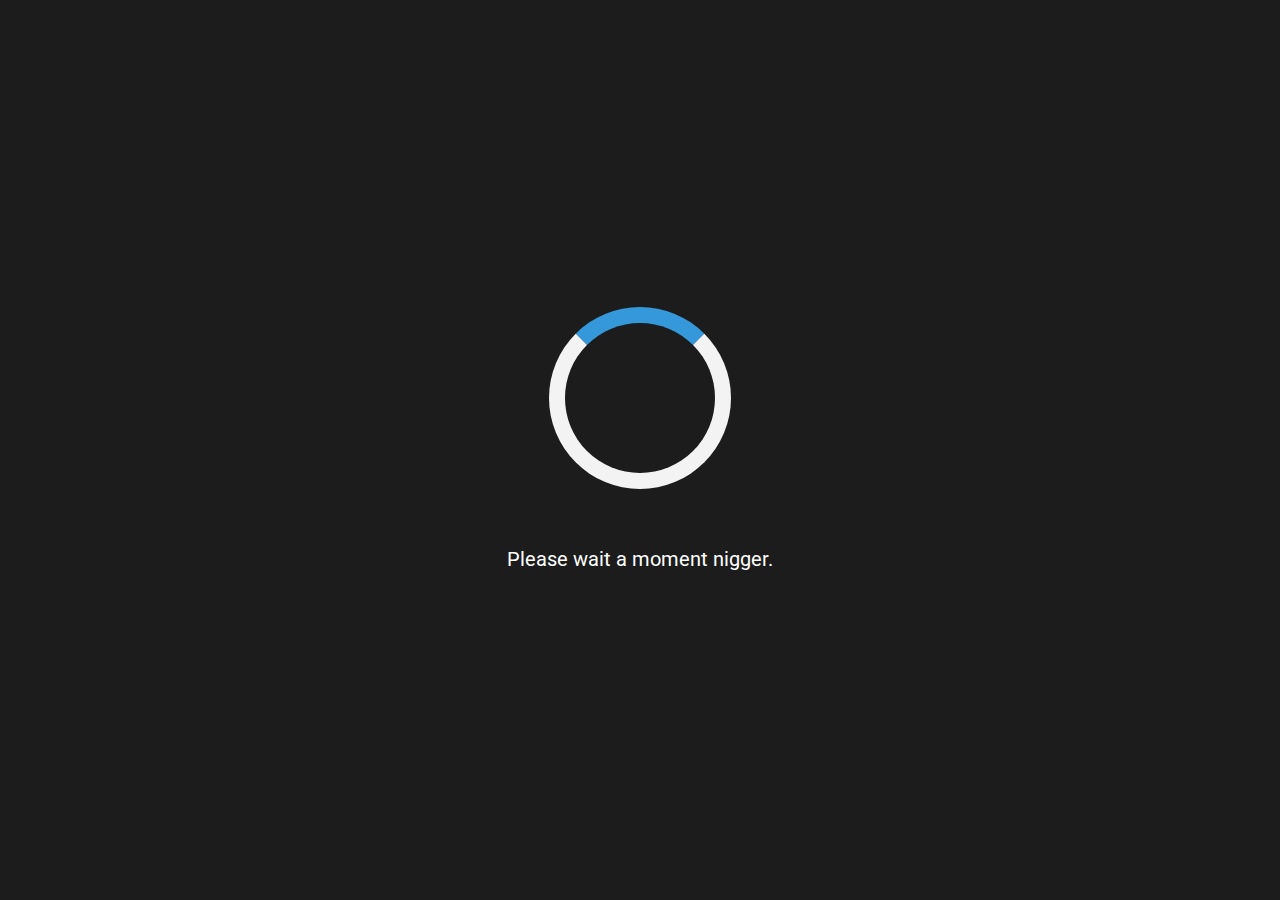
<file: static/loading.html>
<!DOCTYPE html>
<html lang="en">
<head>
  <meta name="viewport" content="width=device-width, initial-scale=1">
  <link rel="preconnect" href="https://fonts.googleapis.com">
  <link rel="preconnect" href="https://fonts.gstatic.com" crossorigin>
  <meta name="description" content="From studio portraits to epic alpine landscapes, browse the best photography, retouching and photojournalism today."/>
  <link href="https://fonts.googleapis.com/css2?family=Noto+Sans&family=Roboto&display=swap" rel="stylesheet">
  <style>

    body {
      background-color: #1c1c1c;
      font-family: 'Roboto', sans-serif;
      margin: 0;
      display: flex;
      flex-direction: column;
      justify-content: center;
      align-items: center;
      min-height: 100vh;
    }

    a {
      color: #fff;
      text-decoration: none;
      transition: color 0.3s ease-in-out;
    }

    a:hover {
      color: #3498db;
    }

    #loader {
      position: relative;
      width: 150px;
      height: 150px;
      border: 16px solid #f3f3f3;
      border-top: 16px solid #3498db;
      border-radius: 50%;
      animation: spin 2s linear infinite;
      margin-bottom: 35px;
    }

    @keyframes spin {
      0% {
        transform: rotate(0deg);
      }
      100% {
        transform: rotate(360deg);
      }
    }

    .message {
      display: flex;
      flex-direction: column;
      align-items: center;
    }

    .description {
      color: #FFF;
      font-size: 20px;
      line-height: 1.5;
      max-width: 600px;
      text-align: center;
      margin-top: 20px;
    }

    .discord-link {
      color: #3498db;
      font-weight: bold;
      text-decoration: underline;
    }

    .animate-bottom {
      animation-name: animatebottom;
      animation-duration: 1s;
    }

    @keyframes animatebottom {
      from {
        bottom: -100px;
        opacity: 0
      }
      to {
        bottom: 0;
        opacity: 1
      }
    }
  </style>
</head>

<body>
  <div id="loader"></div>
  <div class="message animate-bottom">
    <p class="description">
      Please wait a moment nigger.
    </p>
  </div>
</body>

</html>
</file>
